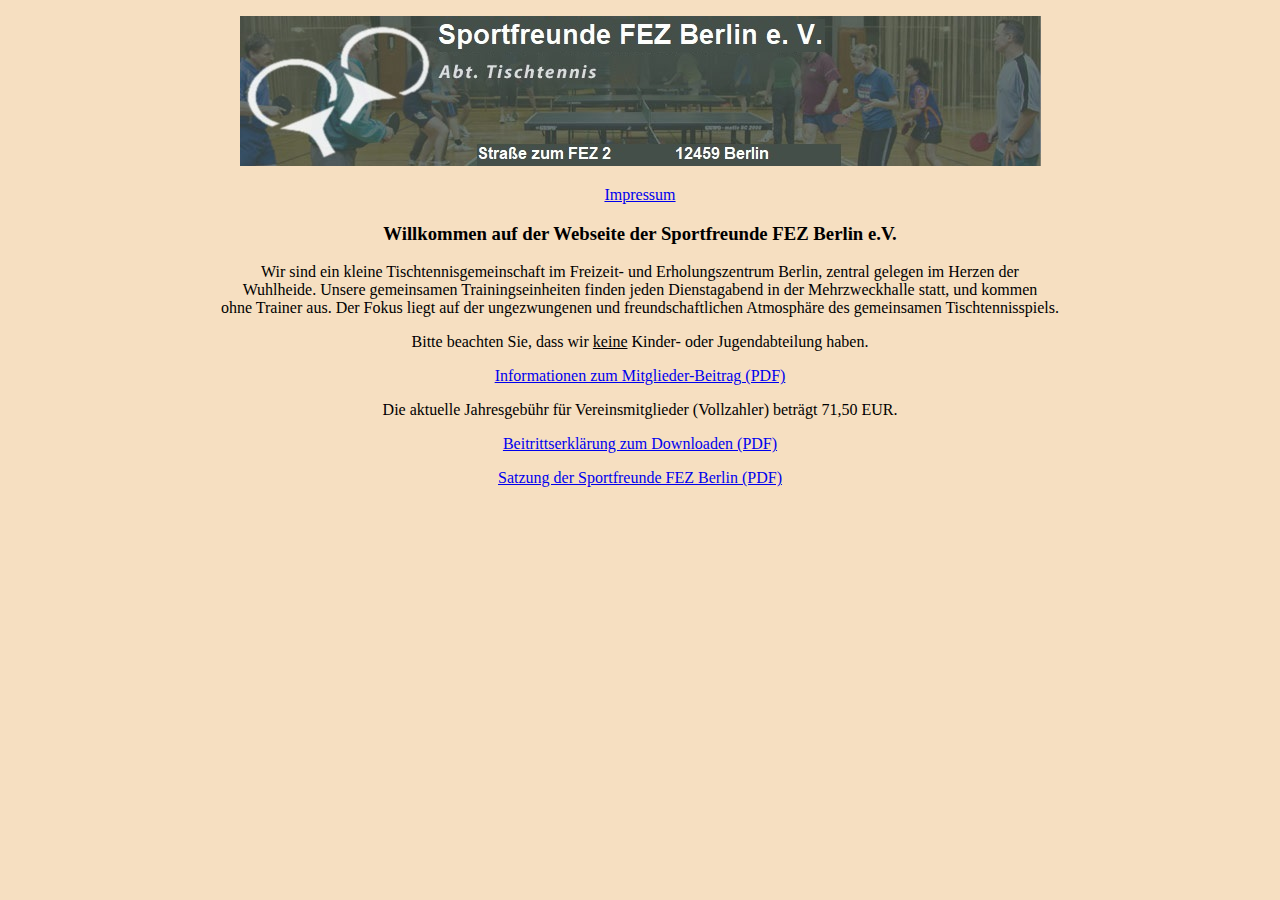
<file: index.html>
<!doctype html>
<html lang="de">

<head>
	<meta http-equiv="content-type" content="text/html; charset=utf-8">
		
	<title>Tischtennis im FEZ</title>
	<style type="text/css" media="all"> </style>
</head>

<body bgcolor="#f6dfc1"><center>
	<p> <img src="images/header.jpg" alt="" height="150" width="801" border="0"> </p>
	
	<!-- Unterseiten -->
	<P>
		<a href="Impressum.html">Impressum</a><!--&nbsp;&nbsp;&nbsp;|&nbsp;&nbsp;&nbsp;-->
	</P>
	
	<!--Über uns-->
	<H3><P>Willkommen auf der Webseite der Sportfreunde FEZ Berlin e.V.</P></H3>

	<p>Wir sind ein kleine Tischtennisgemeinschaft im Freizeit- und Erholungszentrum Berlin, zentral gelegen im Herzen der<br>Wuhlheide. Unsere gemeinsamen Trainingseinheiten finden jeden Dienstagabend in der Mehrzweckhalle statt, und kommen<br>ohne Trainer aus. Der Fokus liegt auf der ungezwungenen und freundschaftlichen Atmosphäre des gemeinsamen Tischtennisspiels.</p>
	<p>Bitte beachten Sie, dass wir <u>keine</u> Kinder- oder Jugendabteilung haben.</p>
	<!--<p><span class="ds5"><a href="event.html" target="_top">Bilder von der Weihnachtsfeier 2008</a></span></p>-->
	<p><span class="ds5"><a href="downloads/Beitragsordnung.pdf" target='_blank'>Informationen zum Mitglieder-Beitrag (PDF)</a></span></p>
	<p>Die aktuelle Jahresgebühr für Vereinsmitglieder (Vollzahler) beträgt 71,50 EUR.</p>
	<p><span class="ds5"><a href="downloads/Beitrittserklärung.pdf" target='_blank'>Beitrittserklärung zum Downloaden (PDF)</a></span></p>
	<p><span class="ds5"><a href="downloads/Satzung_Sportfreunde_FEZ_Berlin_e.V..pdf" target='_blank'>Satzung der Sportfreunde FEZ Berlin (PDF)</a></span></p>
	
	<!-- Weitere Seiten -->
	<!-- http://bettv.tischtennislive.de/? -->
	<!-- http://fez-berlin.de/ueber-uns/vereine-indoor/ -->
	<!-- https://www.berlin.de/ba-treptow-koepenick/politik-und-verwaltung/aemter/schul-und-sportamt/sport/artikel.129091.php#top -->
	
	</center>
</body>

</html>
</file>
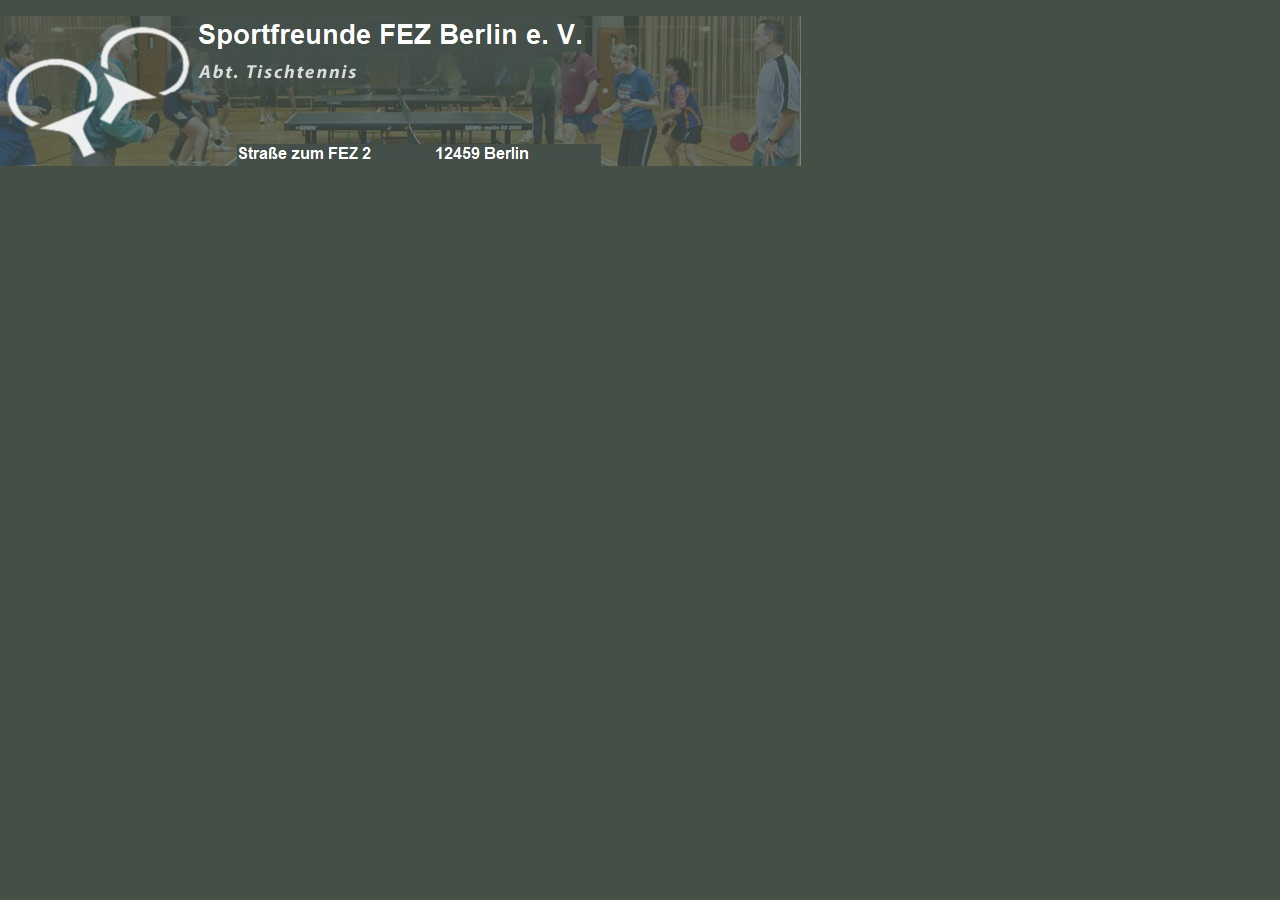
<file: header.html>
<!doctype html>

<html>

<head>
	<meta http-equiv="content-type" content="text/html; charset=utf-8">
	<title>Tischtennis im FEZ</title>
	<style type="text/css" media="all">
		<!--body { color: black; background-color: #454f46; margin: 0 0 0; }-->
	</style>
</head>

<body bgcolor="#ffffff">
	<p><img src="images/header.jpg" alt="" height="150" width="801" border="0"></p>
	<p></p>
</body>

</html>
</file>
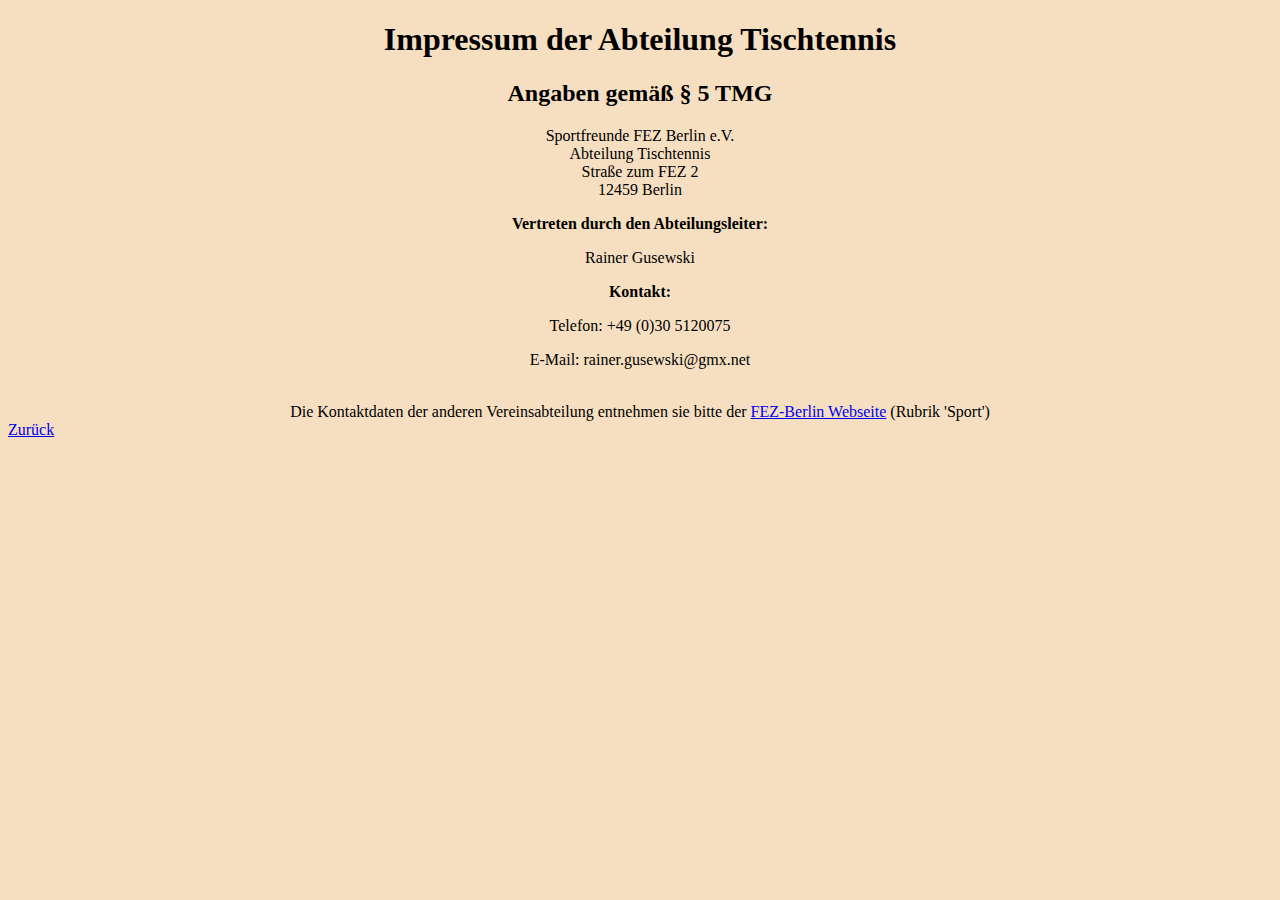
<file: Impressum.html>
<!doctype html>
<html lang="de">

<head>
	
	<meta http-equiv="content-type" content="text/html; charset=utf-8">
		
	<title>Impressum und Datenschutzerklärung | Sportfreunde FEZ Berlin e.V.</title>
	<style type="text/css">
		span.d0 {display:none;}
	</style>
	<style type="text/css" media="all"> </style>
</head>

<body bgcolor="#f6dfc1">
	<center>
	<h1>Impressum der Abteilung Tischtennis</h1>
	<h2>Angaben gemäß § 5 TMG</h2>
	<p>Sportfreunde FEZ Berlin e.V.<br>
	Abteilung Tischtennis<br>
	Straße zum FEZ 2<br>
	12459 Berlin</p>
	<p><strong>Vertreten durch den Abteilungsleiter:</strong></p>
	<p>Ra<span class="d0">nd</span><span class="d0">Grat</span><span class="d1">iner</span><span class="d0">Un</span><span class="d0">trat</span><span class="d0">Ich</span>
	<span class="d1">Gus</span><span class="d0">tav</span><span class="d1">ews</span><span class="d0">Pfand</span><span class="d1">ki</span>
	</p>
	
	
	<strong>Kontakt:</strong>
	<p>Telefon: <span class="d0">0048</span><span class="d0">173</span><span class="d1">+49</span> <span class="d1">(0)30</span>
		<span class="d0">85935</span><span class="d1">5120</span><span class="d0">641</span><span class="d1">075</span>
	</p>
	<p>E-Mail: <span class="d0">mailmich@gmail.com</span><span class="d0">mailto:</span><span class="d0">12345@gmx.de:</span><span class="d1">rainer</span><span class="d1">.guse</span><span class="d0">85935</span><span class="d1">wski@g</span><span class="d0">.de</span><span class="d1">mx.</span><span class="d1">net</span>
	</p><br>
	
	Die Kontaktdaten der anderen Vereinsabteilung entnehmen sie bitte der <a href="https://fez-berlin.de/ueber-uns/vereine-indoor/">FEZ-Berlin Webseite</a> (Rubrik 'Sport')<br>
	</center>
	
	<a href="/index.html">Zurück</a>
</body>

</html>
</file>
